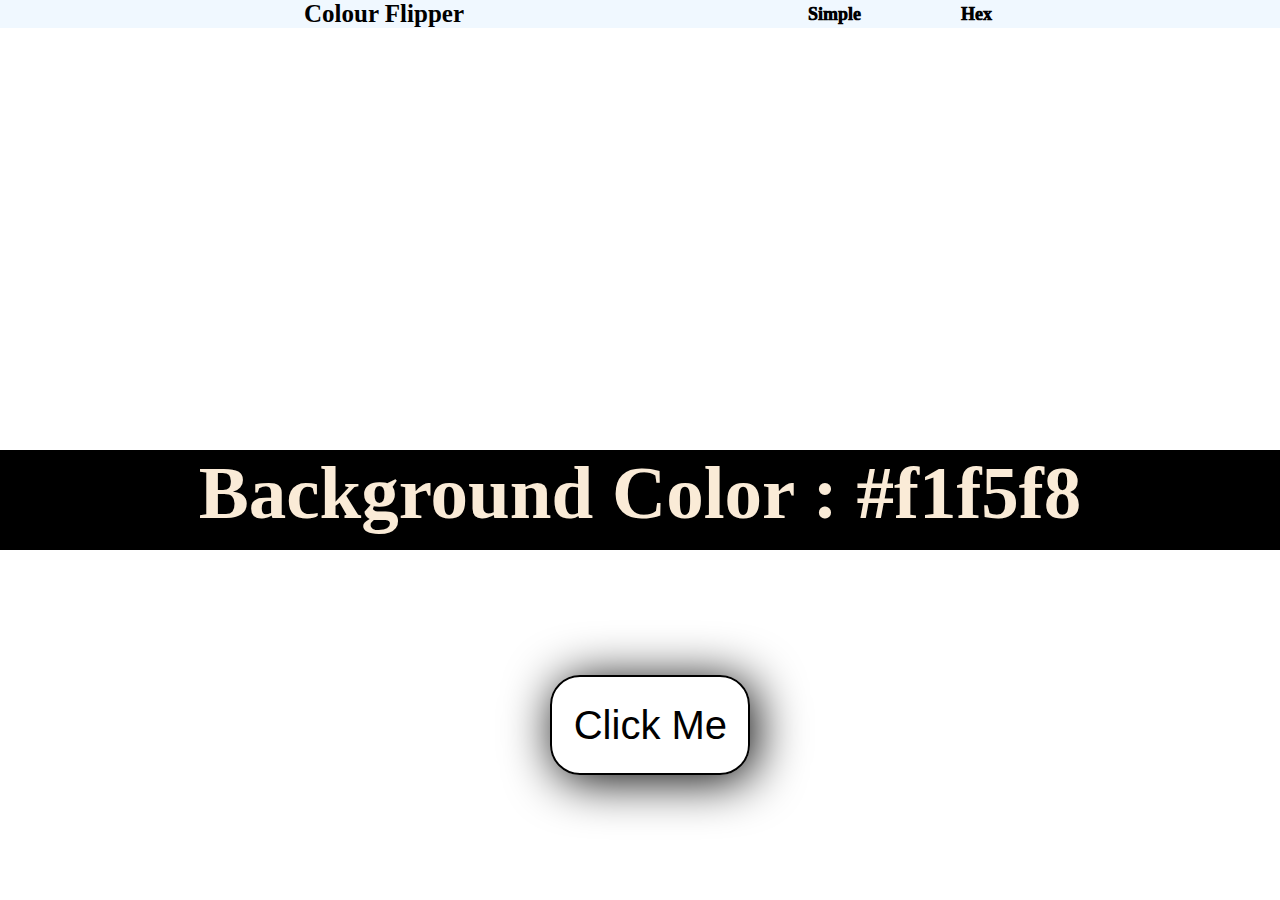
<file: index.html>
<!DOCTYPE html>
<html lang="en">
<head>
    <meta charset="UTF-8">
    <meta name="viewport" content="width=device-width, initial-scale=1.0">
    <title>Colour Flipper</title>
    <link rel="stylesheet" href="./style.css">
</head>
<body>
    <nav>
        <div class="nav-centre">
            <h4>Colour Flipper</h4>
            <ul class="options">
                <li>
                    <a  href="./index.html" id="simple">Simple</a>
                </li>
                <li>
                    <a href="./hex.html"  id="hex" >Hex</a>
                </li>
            </ul>
        </div>
    </nav>
    <main>
        <div class="container">
            <div class="disp">
                <h2>Background Color : <span class="color">
                    #f1f5f8
                </span></h2>
            </div>
            <button class="btn btn-hero" id="btn">Click Me</button>
        </div>
    </main>
    <script src="./script.js"></script>
</body>
</html>
</file>
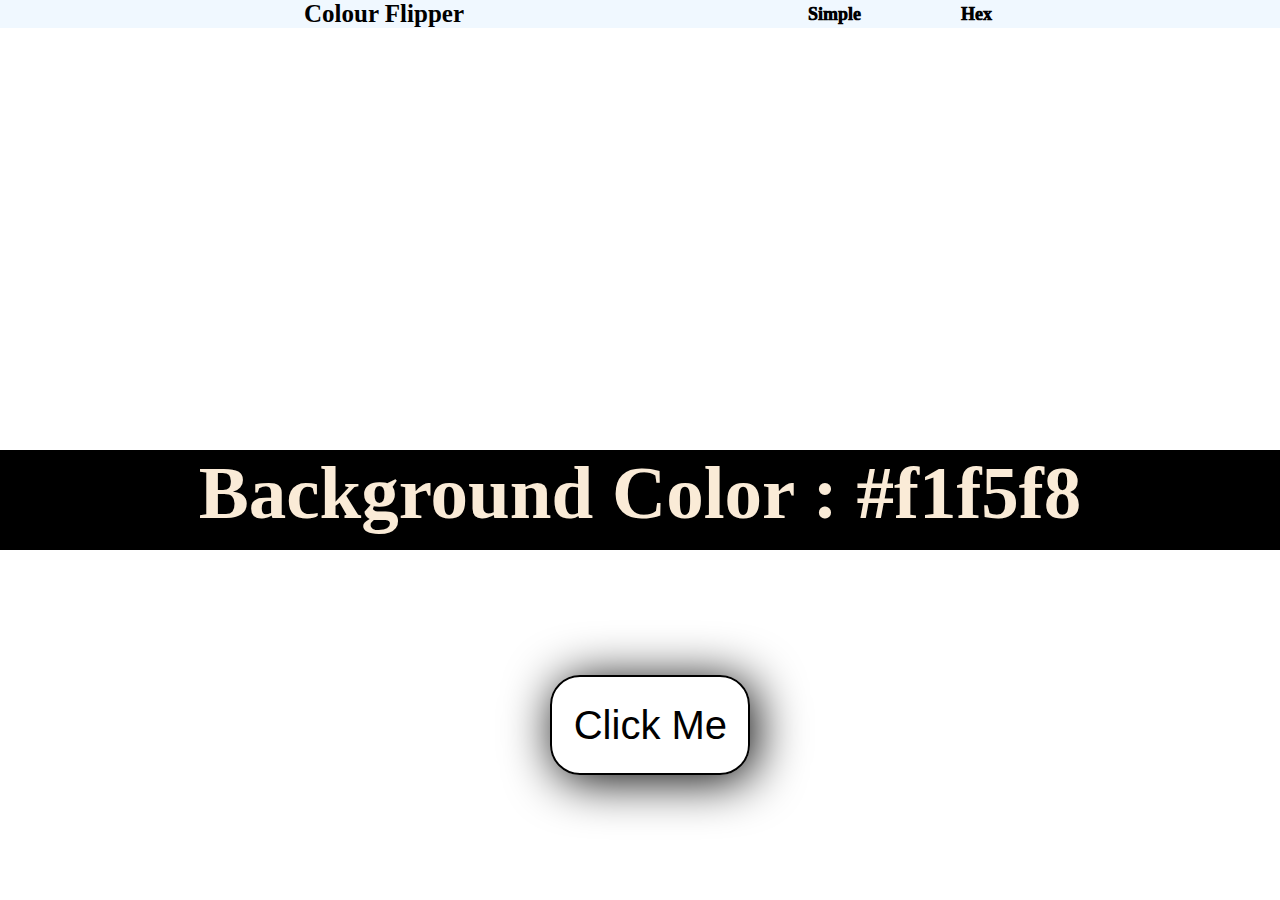
<file: hex.html>
<!DOCTYPE html>
<html lang="en">
<head>
    <meta charset="UTF-8">
    <meta name="viewport" content="width=device-width, initial-scale=1.0">
    <title>Colour Flipper</title>
    <link rel="stylesheet" href="./style.css">
</head>
<body>
    <nav>
        <div class="nav-centre">
            <h4>Colour Flipper</h4>
            <ul class="options">
                <li>
                    <a  href="./index.html" id="simple">Simple</a>
                </li>
                <li>
                    <a href="./hex.html"  id="hex" >Hex</a>
                </li>
            </ul>
        </div>
    </nav>
    <main>
        <div class="container">
            <div class="disp">
                <h2>Background Color : <span class="color">
                    #f1f5f8
                </span></h2>
            </div>
            <button class="btn btn-hero" id="btn">Click Me</button>
        </div>
    </main>
    <script src="./hex-col.js"></script>
</body>
</html>
</file>
<file: style.css>
*{
    margin: 0;
    border: 0;
}

.nav-centre{
    display: flex;
    flex-direction: row;
    background-color: aliceblue;
}

.nav-centre h4{
    font-size: 25px;
    width: 60vw;
    text-align: center;

}

.nav-centre li{
    padding-right: 100px;
}

.options{
    list-style: none;
    display: flex;
    flex-direction: row;
    align-items: center;
    
}

li a{
    text-decoration: none;
    color: black;
    font-weight: 1000;
    font-size: 18px;
}

.disp{
    top:500px ;
    height: 100px;
    font-size: 50px;
    color: antiquewhite;
    background-color: black;

    position: absolute;
    top: 50%;
    width: 100vw;
}

.disp h2{
    text-align: center;
}

.btn{
    position: absolute;
    top: 75%;
    left: 43%;
    
}

.btn-hero{
    height: 100px;
    width: 200px;
    font-size: 40px;
    border-radius: 30px;

    background: transparent;
    border: 2px black solid;
    box-shadow: 5px 5px 50px black;
}
</file>
